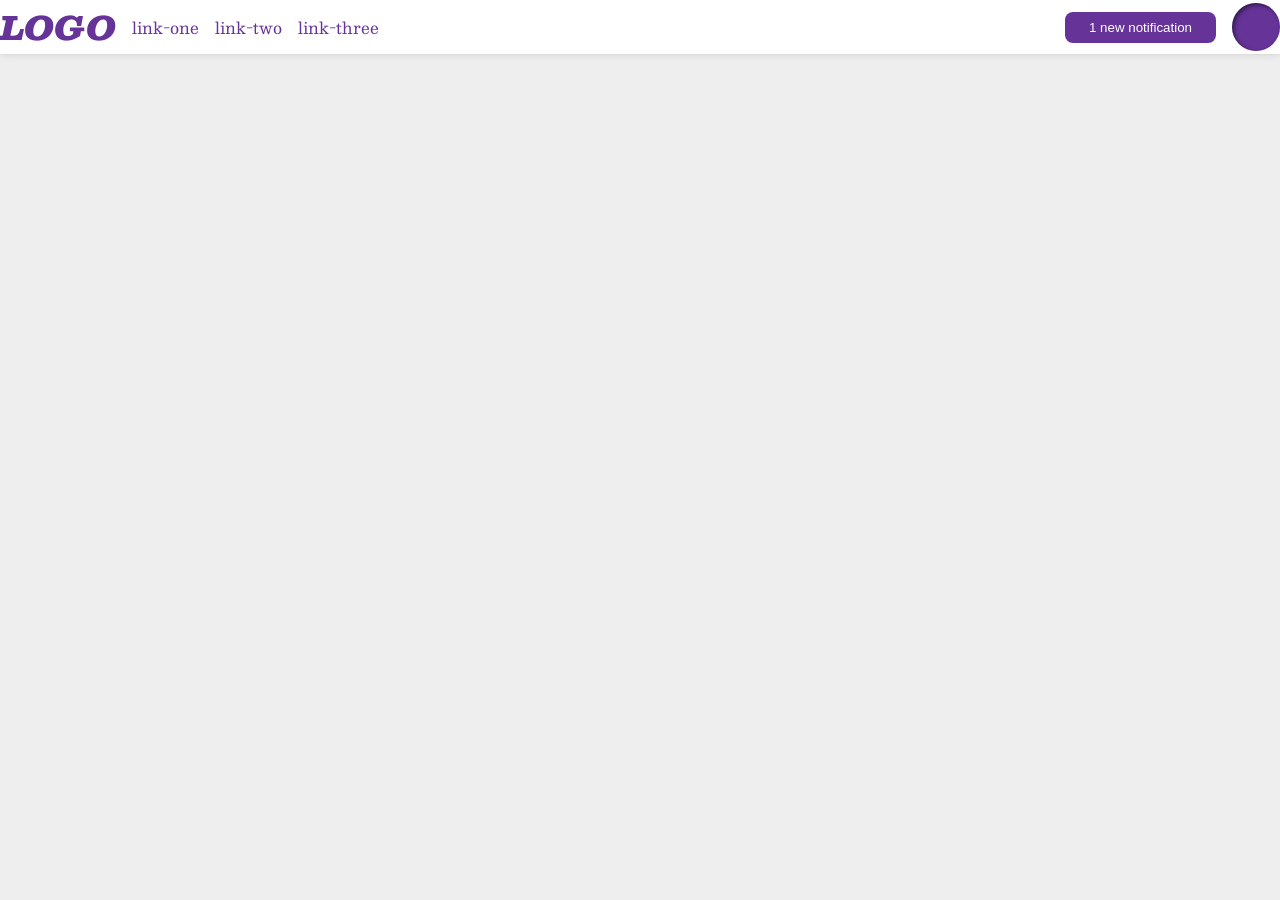
<file: flex/03-flex-header-2/index.html>
<!DOCTYPE html>
<html lang="en">
  <head>
    <meta charset="UTF-8">
    <meta http-equiv="X-UA-Compatible" content="IE=edge">
    <meta name="viewport" content="width=device-width, initial-scale=1.0">
    <title>Flex Header 2</title>
    <link rel="stylesheet" href="style.css">
  </head>
  <body>
    <div class="header">
      <div class="left">
        <div class="logo">
          LOGO
        </div>
        <ul class="links">
          <li><a href="https://google.com">link-one</a></li>
          <li><a href="https://google.com">link-two</a></li>
          <li><a href="https://google.com">link-three</a></li>
        </ul>
      </div>
      <div class="right">
        <button class="notifications">
          1 new notification
        </button>
        <div class="profile-image"></div>
      </div>
    </div>
  </body>
</html>
</file>
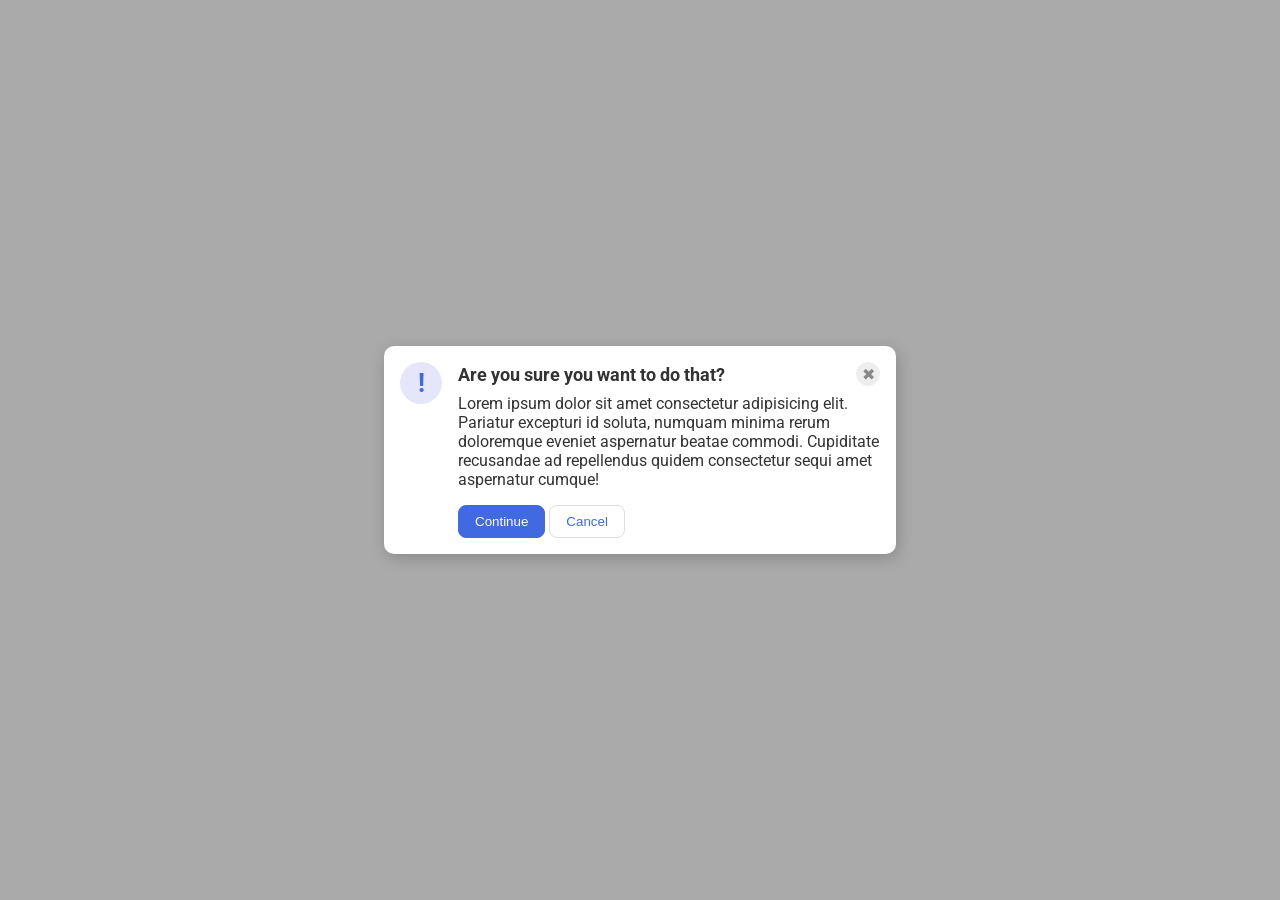
<file: flex/05-flex-modal/index.html>
<!DOCTYPE html>
<html lang="en">
  <head>
    <meta charset="UTF-8">
    <meta http-equiv="X-UA-Compatible" content="IE=edge">
    <meta name="viewport" content="width=device-width, initial-scale=1.0">
    <link rel="stylesheet" href="style.css">
    <title>Modal</title>
  </head>
  <body>
    <div class="modal">
      <div class="icon">!</div>
      <div class="container">
        <div class="header">Are you sure you want to do that?
          <button class="close-button">✖</button>
        </div>
        <div class="text">Lorem ipsum dolor sit amet consectetur adipisicing elit. Pariatur excepturi id soluta, numquam minima rerum doloremque eveniet aspernatur beatae commodi. Cupiditate recusandae ad repellendus quidem consectetur sequi amet aspernatur cumque!</div>
        <button class="continue">Continue</button>
        <button class="cancel">Cancel</button>
      </div>
      
    </div>
  </body>
</html>
</file>
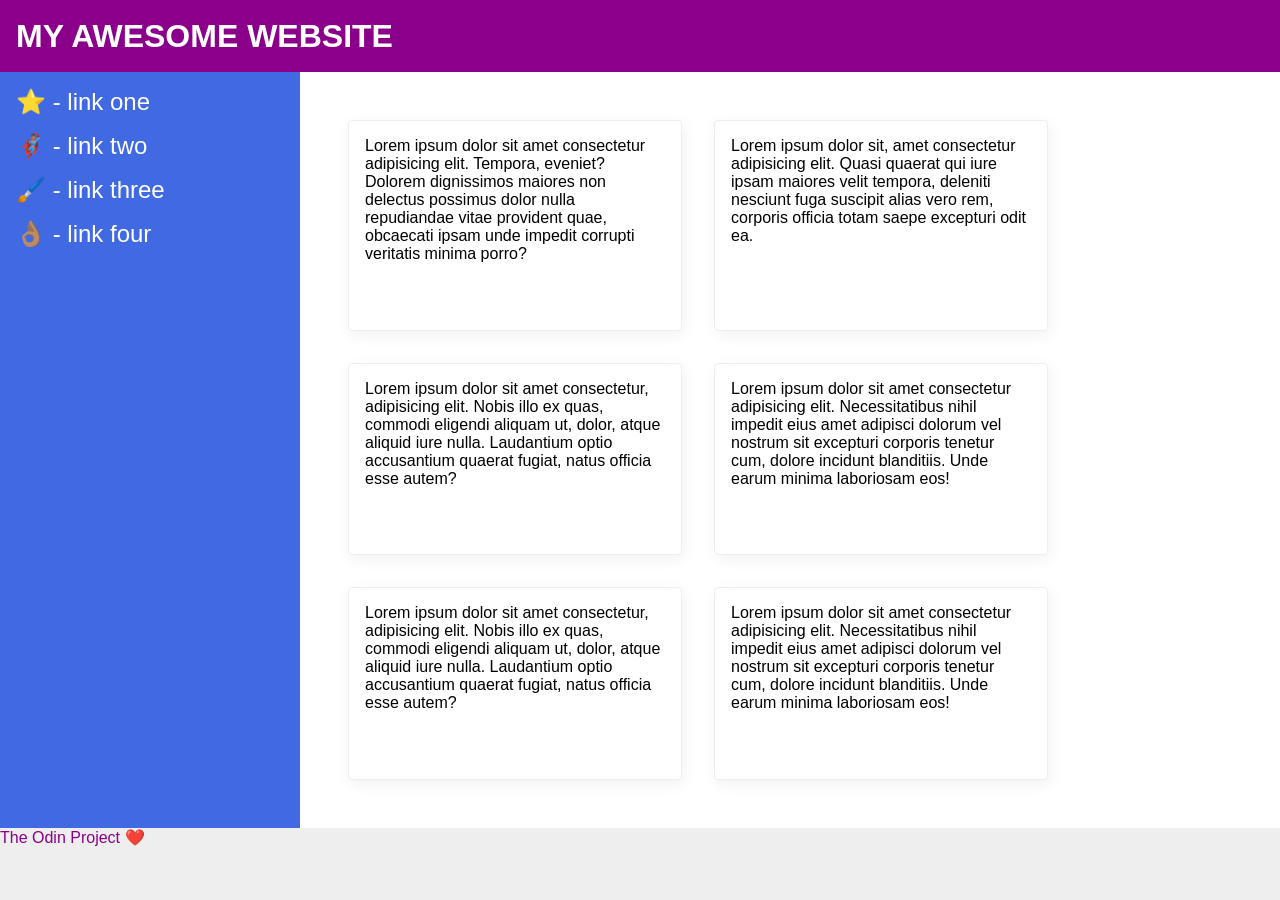
<file: flex/07-flex-layout-2/index.html>
<!DOCTYPE html>
<html lang="en">
  <head>
    <meta charset="UTF-8">
    <meta http-equiv="X-UA-Compatible" content="IE=edge">
    <meta name="viewport" content="width=device-width, initial-scale=1.0">
    <title>The Holy Grail</title>
    <link rel="stylesheet" href="style.css">
  </head>
  <body>
    <div class="header">
      MY AWESOME WEBSITE
    </div>
    
    <div class="body">
      <div class="sidebar">
        <ul>
          <li><a href="#">⭐ - link one</a></li>
          <li><a href="#">🦸🏽‍♂️ - link two</a></li>
          <li><a href="#">🖌️ - link three</a></li>
          <li><a href="#">👌🏽 - link four</a></li>
        </ul>
      </div>

      <div class="container">
        <div class="card">Lorem ipsum dolor sit amet consectetur adipisicing elit. Tempora, eveniet? Dolorem dignissimos maiores non delectus possimus dolor nulla repudiandae vitae provident quae, obcaecati ipsam unde impedit corrupti veritatis minima porro?</div>
        <div class="card">Lorem ipsum dolor sit, amet consectetur adipisicing elit. Quasi quaerat qui iure ipsam maiores velit tempora, deleniti nesciunt fuga suscipit alias vero rem, corporis officia totam saepe excepturi odit ea.</div>
        <div class="card">Lorem ipsum dolor sit amet consectetur, adipisicing elit. Nobis illo ex quas, commodi eligendi aliquam ut, dolor, atque aliquid iure nulla. Laudantium optio accusantium quaerat fugiat, natus officia esse autem?</div>
        <div class="card">Lorem ipsum dolor sit amet consectetur adipisicing elit. Necessitatibus nihil impedit eius amet adipisci dolorum vel nostrum sit excepturi corporis tenetur cum, dolore incidunt blanditiis. Unde earum minima laboriosam eos!</div>
        <div class="card">Lorem ipsum dolor sit amet consectetur, adipisicing elit. Nobis illo ex quas, commodi eligendi aliquam ut, dolor, atque aliquid iure nulla. Laudantium optio accusantium quaerat fugiat, natus officia esse autem?</div>
        <div class="card">Lorem ipsum dolor sit amet consectetur adipisicing elit. Necessitatibus nihil impedit eius amet adipisci dolorum vel nostrum sit excepturi corporis tenetur cum, dolore incidunt blanditiis. Unde earum minima laboriosam eos!</div>
      </div>
      
    </div>
    
    <div class="footer">
      The Odin Project ❤️
    </div>
  </body>
</html>
</file>
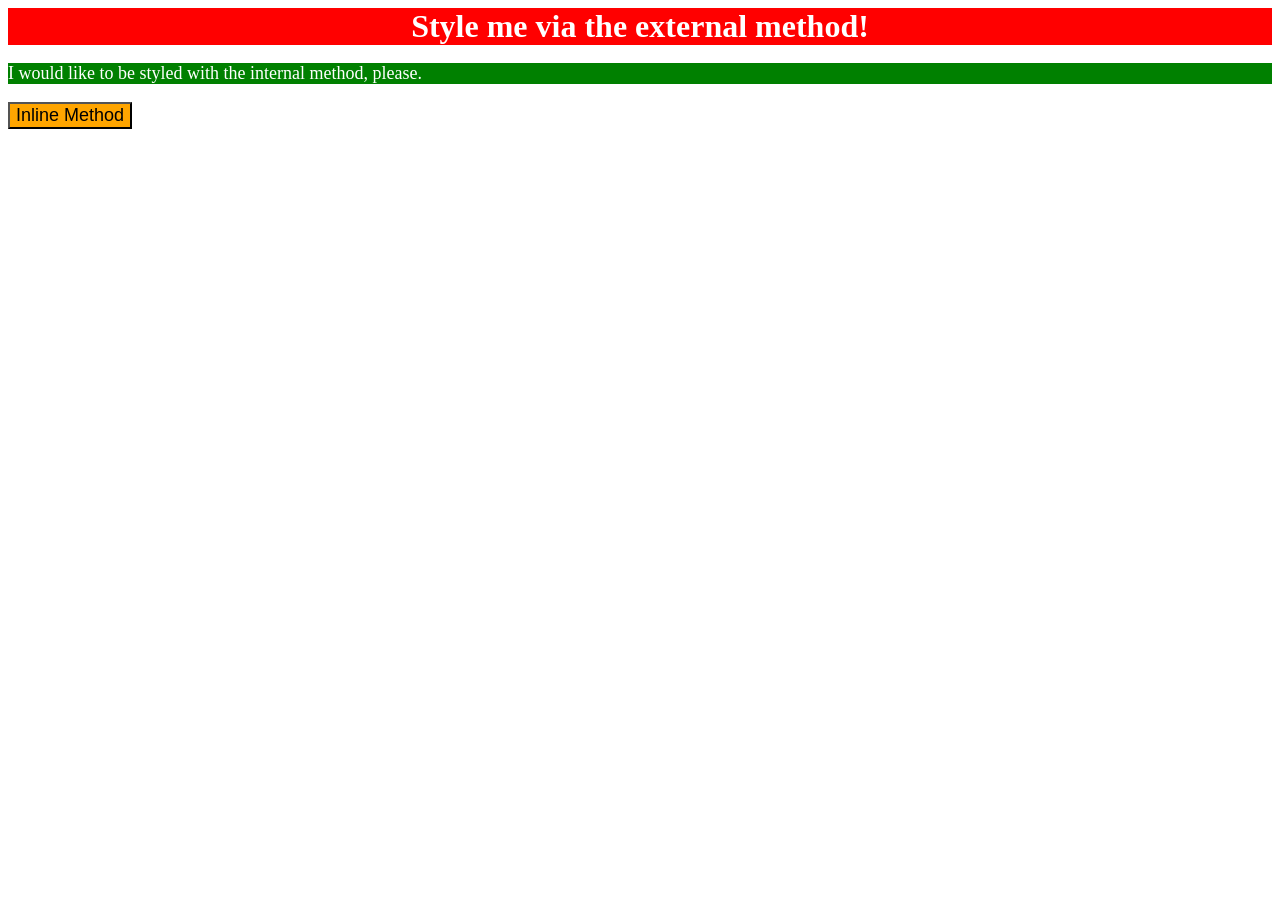
<file: foundations/01-css-methods/index.html>
<!DOCTYPE html>
<html lang="en">
  <head>
    <meta charset="UTF-8">
    <meta http-equiv="X-UA-Compatible" content="IE=edge">
    <meta name="viewport" content="width=device-width, initial-scale=1.0">
    <link rel="stylesheet" href="index.css">
    <title>Methods for Adding CSS</title>
    <style>
      div {
        background-color: red;
        color: white;
        font-size: 32px;
        text-align: center;
        font-weight: bold;
      }
    </style>
  </head>
  <body>
    <div>Style me via the external method!</div>
    <p>I would like to be styled with the internal method, please.</p>
    <button style="background-color: orange; font-size: 18px;">Inline Method</button>
  </body>
</html>
</file>
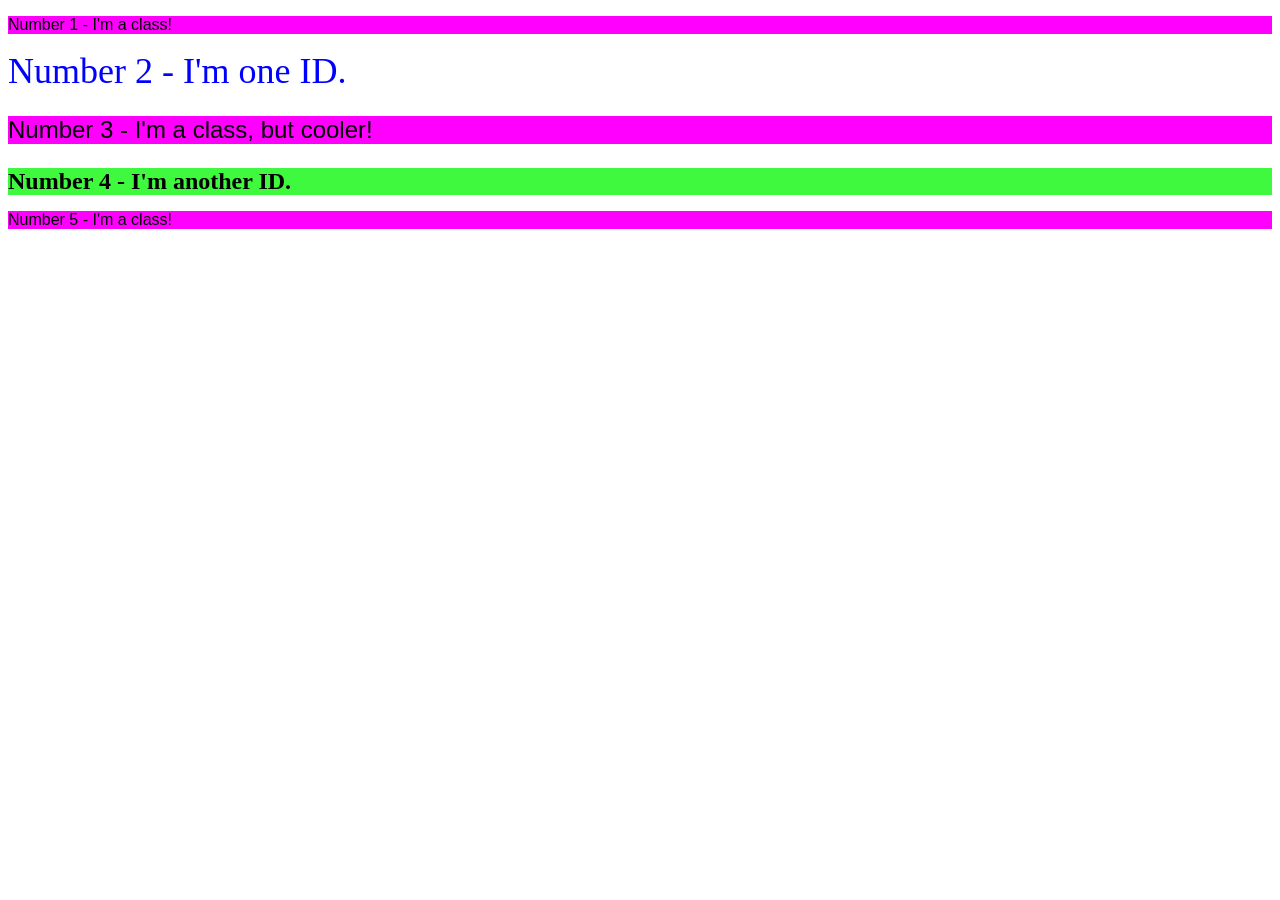
<file: foundations/02-class-id-selectors/index.html>
<!DOCTYPE html>
<html lang="en">
  <head>
    <meta charset="UTF-8">
    <meta http-equiv="X-UA-Compatible" content="IE=edge">
    <meta name="viewport" content="width=device-width, initial-scale=1.0">
    <title>Class and ID Selectors</title>
    <link rel="stylesheet" href="style.css">
  </head>
  <body>
    <p class="odd">Number 1 - I'm a class!</p>
    <div id="two">Number 2 - I'm one ID.</div>
    <p class="odd cooler">Number 3 - I'm a class, but cooler!</p>
    <div id="four">Number 4 - I'm another ID.</div>
    <p class="odd">Number 5 - I'm a class!</p>
  </body>
</html>
</file>
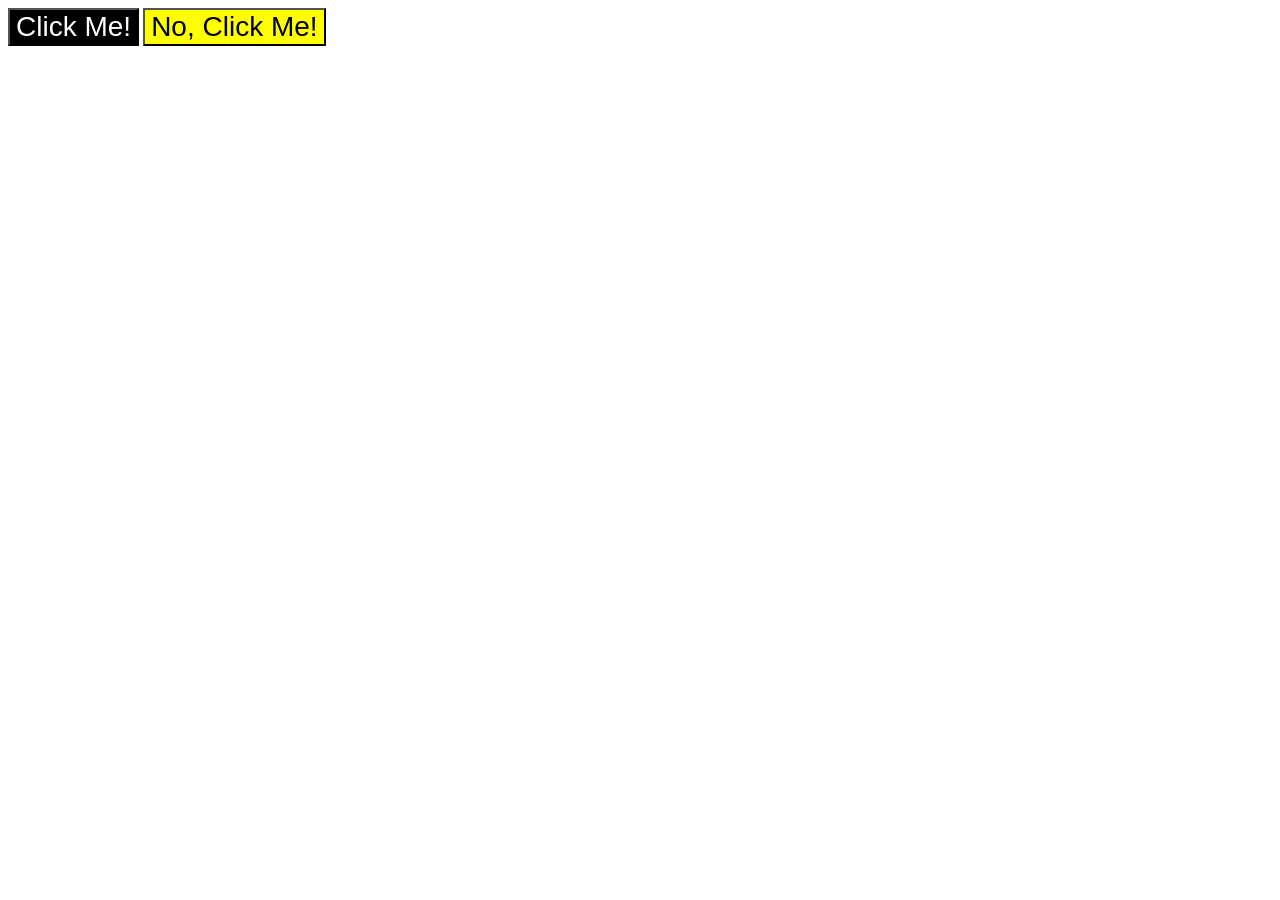
<file: foundations/03-grouping-selectors/index.html>
<!DOCTYPE html>
<html lang="en">
  <head>
    <meta charset="UTF-8">
    <meta http-equiv="X-UA-Compatible" content="IE=edge">
    <meta name="viewport" content="width=device-width, initial-scale=1.0">
    <title>Grouping Selectors</title>
    <link rel="stylesheet" href="style.css">
  </head>
  <body>
    <button class="first">Click Me!</button>
    <button class="second">No, Click Me!</button>
  </body>
</html>
</file>
<file: flex/03-flex-header-2/style.css>
/* this is some magical font-importing.  
you'll learn about it later. */
@import url('https://fonts.googleapis.com/css2?family=Besley:ital,wght@0,400;1,900&display=swap');

body {
  margin: 0;
  background: #eee;
  font-family: Besley, serif;
}

.header {
  background: white;
  border-bottom: 1px solid #ddd;
  box-shadow: 0 0 8px rgba(0,0,0,.1);
  display: flex;
  justify-content: space-between;
}

.profile-image {
  background: rebeccapurple;
  box-shadow: inset 2px 2px 4px rgba(0,0,0,.5);
  border-radius: 50%;
  width: 48px;
  height: 48px;
}

.logo {
  color: rebeccapurple;
  font-size: 32px;
  font-weight: 900;
  font-style: italic;
}

button {
  border: none;
  border-radius: 8px;
  background: rebeccapurple;
  color: white;
  padding: 8px 24px;
}

a {
  /* this removes the line under our links */
  text-decoration: none;
  color: rebeccapurple;
}

ul {
  list-style-type: none;
  display: flex;
  margin: 0;
  padding: 0;
  gap: 16px;
}

.left, .right {
  display: flex;
  align-items: center;
  gap: 16px;
}
</file>
<file: flex/05-flex-modal/style.css>
@import url('https://fonts.googleapis.com/css2?family=Roboto:wght@400;700&display=swap');

html, body {
  height: 100%;
}

body {
  font-family: Roboto, sans-serif;
  margin: 0;
  background: #aaa;
  color: #333;
  /* I'll give you this one for free lol */
  display: flex;
  align-items: center;
  justify-content: center;
}

.modal {
  background: white;
  width: 480px;
  border-radius: 10px;
  box-shadow: 2px 4px 16px rgba(0,0,0,.2);
  display: flex;
  gap: 16px;
  padding: 16px;
}

.icon {
  color: royalblue;
  font-size: 26px;
  font-weight: 700;
  background: lavender;
  width: 42px;
  height: 42px;
  border-radius: 50%;
  display: flex;
  align-items: center;
  justify-content: center;
  flex-shrink: 0;
}

.close-button {
  background: #eee;
  border-radius: 50%;
  color: #888;
  font-weight: 400;
  font-size: 16px;
  height: 24px;
  width: 24px;
  display: flex;
  align-items: center;
  justify-content: center;
  border: 1px solid #eee;
  padding: 0;
}

button {
  cursor: pointer;
  padding: 8px 16px;
  border-radius: 8px;
}

button.continue {
  background: royalblue;
  border: 1px solid royalblue;
  color: white;
}

button.cancel {
  background: white;
  border: 1px solid #ddd;
  color: royalblue;
}

.header {
  display: flex;
  justify-content: space-between;
  align-items: center;
  font-weight: 700;
  font-size: 18px;
  margin-bottom: 8px;
}

.text {
  margin-bottom: 16px;
}
</file>
<file: flex/07-flex-layout-2/style.css>
body {
  font-family: -apple-system, BlinkMacSystemFont, 'Segoe UI', Roboto, Oxygen, Ubuntu, Cantarell, 'Open Sans', 'Helvetica Neue', sans-serif;
  margin: 0;
  min-height: 100vh;
}

.header {
  height: 72px;
  background: darkmagenta;
  color: white;
}

.footer {
  height: 72px;
  background: #eee;
  color: darkmagenta;
}

.sidebar {
  width: 300px;
  background: royalblue;
  box-sizing: border-box;
}

.card {
  border: 1px solid #eee;
  box-shadow: 2px 4px 16px rgba(0,0,0,.06);
  border-radius: 4px;
}

/* SOLUTION */
body {
  display: flex;
  flex-direction: column;
}

.header {
  display: flex;
  align-items: center;
  padding: 0 16px;
  font-size: 32px;
  font-weight: 900;
}

.body {
  display: flex;
  flex: 1;
}

.sidebar {
  flex-shrink: 0;
  padding: 16px;
}

.container {
  padding: 48px;
  display: flex;
  flex-wrap: wrap;
  gap: 32px;
}

.card {
  width: 300px;
  padding: 16px;
}

a {
  color: white;
  text-decoration: none;
  font-size: 24px;
}

ul {
  list-style-type: none;
  margin: 0;
  padding: 0;
}

li {
  margin-bottom: 16px;
}
</file>
<file: foundations/01-css-methods/index.css>
p {
  background-color: green;
  color: white;
  font-size: 18px;
}
</file>
<file: foundations/02-class-id-selectors/style.css>
.odd {
  background-color: rgb(255, 0, 255);
  font-family: Verdana , "DejaVu San", sans-serif;
}

#two {
  color: #0000ff;
  font-size: 36px;
}

#four {
  background-color: hsl(120, 94%, 61%);
  font-size: 24px;
  font-weight: bold;
}

.odd.cooler {
  font-size: 24px;
}
</file>
<file: foundations/03-grouping-selectors/style.css>
.first {
  background-color: black;
  color: white;
}

.second {
  background-color: yellow;
}

.first, .second {
  font-size: 28px;
  font-family: Helvetica, "Times New Roman", sans-serif;
}
</file>
